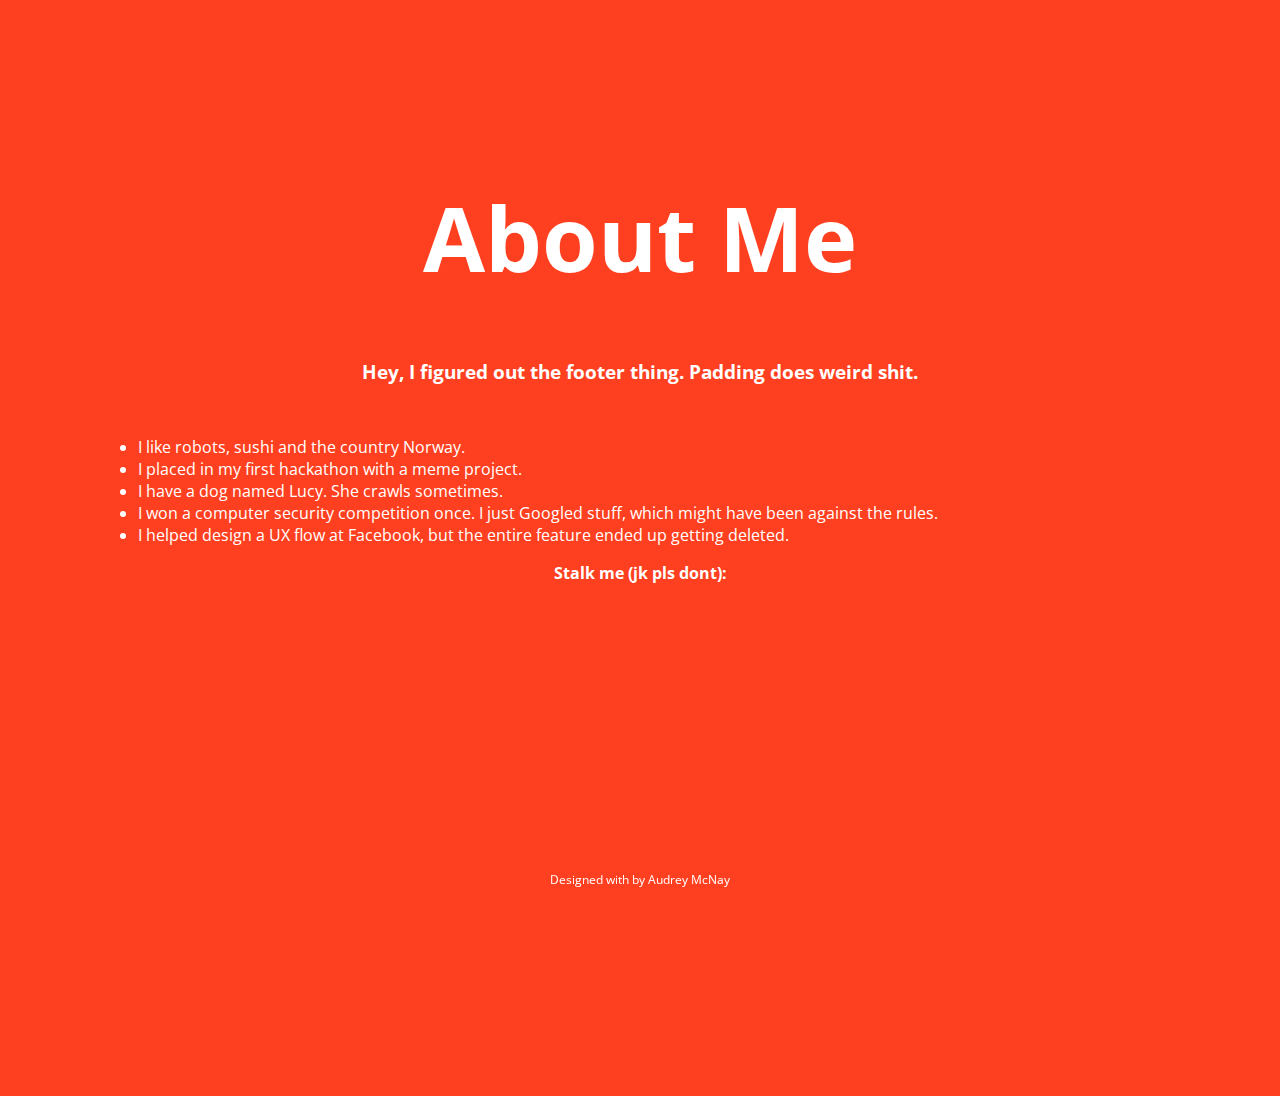
<file: index.html>
<!doctype html>
<html lang="en">
	<head>
		<title>Simple Website</title>
		<!--Resources-->
		<link href="simplewebsite.css" rel="stylesheet" type="text/css">
		<link rel="stylesheet" href="https://use.fontawesome.com/releases/v5.6.3/css/all.css" integrity="sha384-UHRtZLI+pbxtHCWp1t77Bi1L4ZtiqrqD80Kn4Z8NTSRyMA2Fd33n5dQ8lWUE00s/" crossorigin="anonymous">
		<link href="https://fonts.googleapis.com/css?family=Open+Sans" rel="stylesheet">


		<meta charset="UTF-8">
		<meta name="description" content="lmfao">
		<meta name="viewport" content="width=device-width, initial-scale=1, maximum-scale=1">

	</head>
	<body>
		<!--Top-->
		<div id="maintop">
			<h1>About Me</h1>
			<h3>Hey, I figured out the footer thing. Padding does weird shit.</h3>
		</div>

		<div id="maincontent">
			<ul>
				<li>I like robots, sushi and the country Norway.</li>
				<li>I placed in my first hackathon with a meme project.</li>
				<li>I have a dog named Lucy. She crawls sometimes.</li>
				<li>I won a computer security competition once. I just Googled stuff, which might have been against the rules.</li>
				<li>I helped design a UX flow at Facebook, but the entire feature ended up getting deleted.</li>
			</ul>
		</div>

		<!--Mid-->

		<!--Bottom-->
		<div id="icons">
			<p><strong>Stalk me (jk pls dont):</strong></p>
			<a href="https://www.linkedin.com/in/audreymcnay/"><i class="fab fa-linkedin"></i></a>  
			<a href="https://github.com/imthereal"><i class="fab fa-github"></i></a>  
			<a href="https://medium.com/@audreylynnmcnay"><i class="fab fa-medium"></i></a>  
			<a href="https://bubblywithboba.wordpress.com/"><i class="fab fa-wordpress"></i></a>
		</div>
		<div id="footer">
			<p>Designed with <i class="fa fa-heart" style="font-size: 12px;"></i> by Audrey McNay</p>
		</div>
	</body>
</html>
</file>
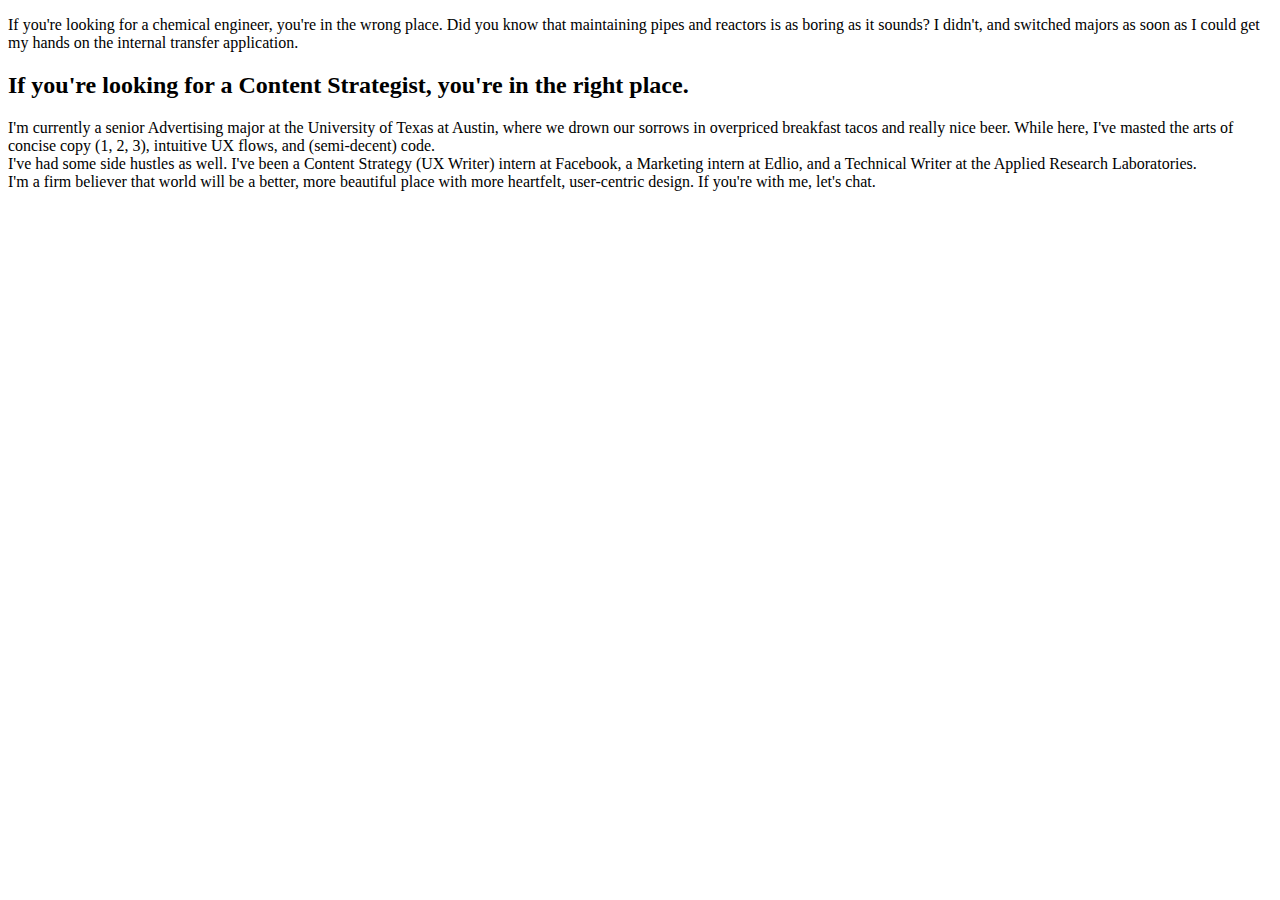
<file: about.html>
<!doctype html>
<html lang="en">
<head>
	<title>Audrey McNay | About</title>
	<meta name="description" content="a simple website">
	<meta name="author" content="Audrey McNay">
	<meta name="viewport" content="width=device-width, initial-scale=1, maximum-scale=1">
</head>
<body>
	<p>If you're looking for a chemical engineer, you're in the wrong place. Did you know that maintaining pipes and reactors is as boring as it sounds? I didn't, and switched majors as soon as I could get my hands on the internal transfer application.</p>
	<h2>If you're looking for a Content Strategist, you're in the right place.</h2>
	<p>I'm currently a senior Advertising major at the University of Texas at Austin, where we drown our sorrows in overpriced breakfast tacos and really nice beer. While here, I've masted the arts of concise copy (1, 2, 3), intuitive UX flows, and (semi-decent) code.
	<br>I've had some side hustles as well. I've been a Content Strategy (UX Writer) intern at Facebook, a Marketing intern at Edlio, and a Technical Writer at the Applied Research Laboratories.<br>
	I'm a firm believer that world will be a better, more beautiful place with more heartfelt, user-centric design. If you're with me, let's chat.</p>
</body>
</file>
<file: simplewebsite.css>
/*      henlo stinkys uwu      */
/*      css made by oddri      */
/*        u can copy tbh       */
/* this is def not proprietary */

body {
	height: 100vh;
	padding: 10vh 10vh 10vh 10vh;
	background-color: #FF4020;
	font-family: 'Open Sans', sans-serif;
	color: #ffffff;
}

/* fonts + */

h1 {
	font-size: 10vh;
}
i {
	color: #ffffff;
	font-size: 5vh;
}

/* ids */
#maintop {
	text-align: center;
	padding: 2vh;
}

#icons {
	display: block;
	margin-left: auto;
	margin-right: auto;
	text-align: center;
}

#footer {
	position: fixed;
	width: 100%;
	left: 0;
	bottom: 0;
	text-align: center;
	font-size: 12px;
}

footer i {
	font-size: 12px;
}
</file>
